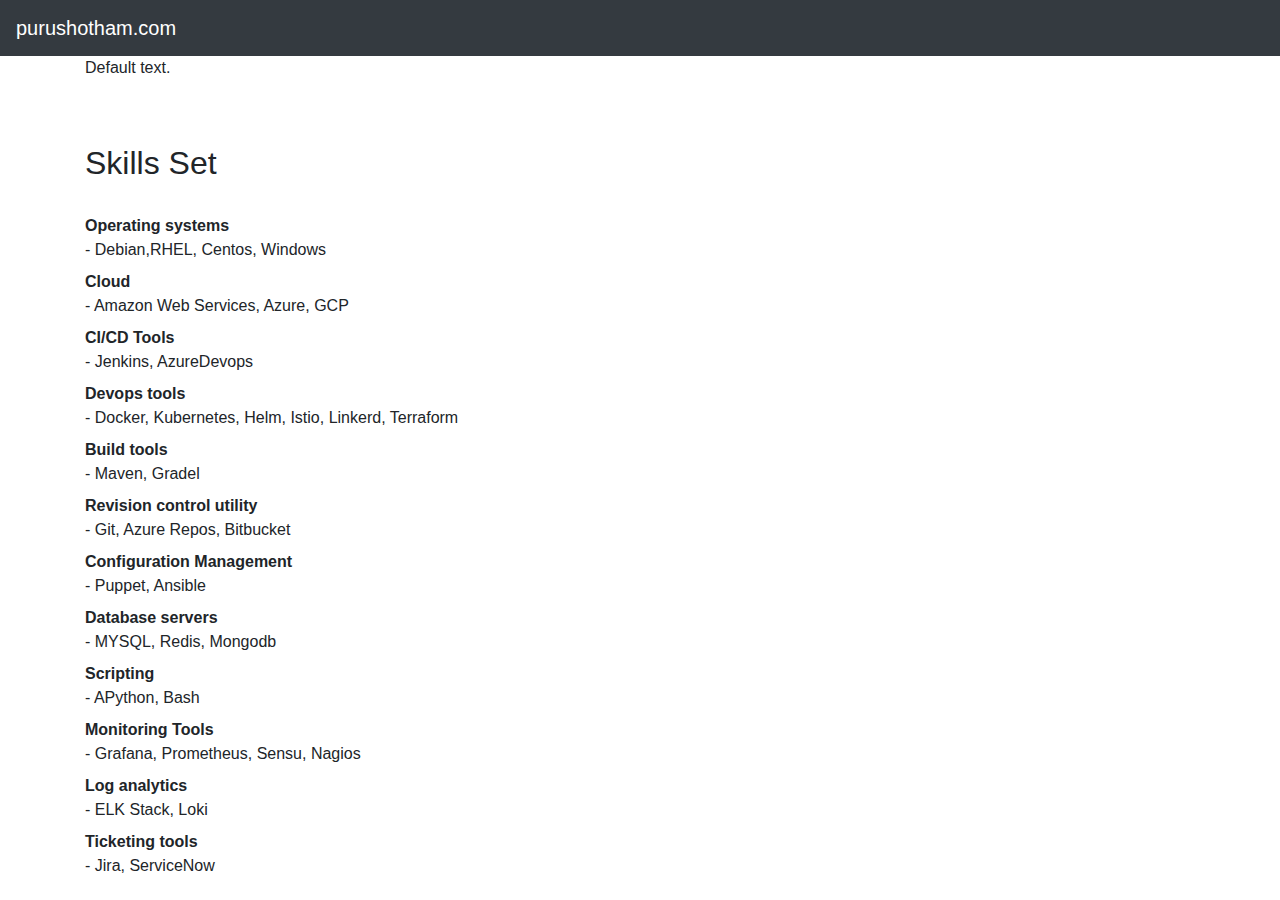
<file: target/classes/templates/index.html>
<!DOCTYPE html>
<html lang="en" xmlns:th="http://www.thymeleaf.org">
<head>
    <meta charset="utf-8">
    <link rel="stylesheet" href="https://stackpath.bootstrapcdn.com/bootstrap/4.4.1/css/bootstrap.min.css"/>
    <link data-th-href="@{/css/main.css?{id}(id=${timestamp})}" rel="stylesheet">
    <title>Purushotham Portfolio</title>
</head>
<body>

<nav class="navbar navbar-expand-md navbar-dark bg-dark fixed-top">
    <a class="navbar-brand" href="#">purushotham.com</div></a>
</nav>

<main role="main" class="container">
    <div class="starter-template">
        <h1 th:text="${title}">Default title.</h1>
        <p th:text="${msg}">Default text.</p>
    </div>
    <div>
    	<br><br>
        <h2>Skills Set</h2>
        <br>
        <dl>
		  <dt>Operating systems</dt>
		  <dd>- Debian,RHEL, Centos, Windows</dd>
		  <dt>Cloud</dt>
		  <dd>- Amazon Web Services, Azure, GCP</dd>
		  <dt>CI/CD Tools</dt>
		  <dd>- Jenkins, AzureDevops</dd>
		  <dt>Devops tools</dt>
		  <dd>- Docker, Kubernetes, Helm, Istio, Linkerd, Terraform</dd>
		  <dt>Build tools </dt>
		  <dd>- Maven, Gradel</dd>
		  <dt>Revision control utility </dt>
		  <dd>-  Git, Azure Repos, Bitbucket</dd>
		  <dt>Configuration Management</dt>
		  <dd>- Puppet, Ansible</dd>
		  <dt> Database servers </dt>
		  <dd>- MYSQL, Redis, Mongodb</dd>
		  <dt>Scripting</dt>
		  <dd>- APython, Bash</dd>
		   <dt>Monitoring Tools</dt>
		  <dd>- Grafana, Prometheus, Sensu, Nagios</dd>
		   <dt>Log analytics</dt>
		  <dd>-  ELK Stack, Loki</dd>
		   <dt>Ticketing tools</dt>
		  <dd>- Jira, ServiceNow</dd>
		</dl>
    	
    </div>
</main>

<script data-th-src="@{/js/main.js}"></script>
</body>

</html>
</file>
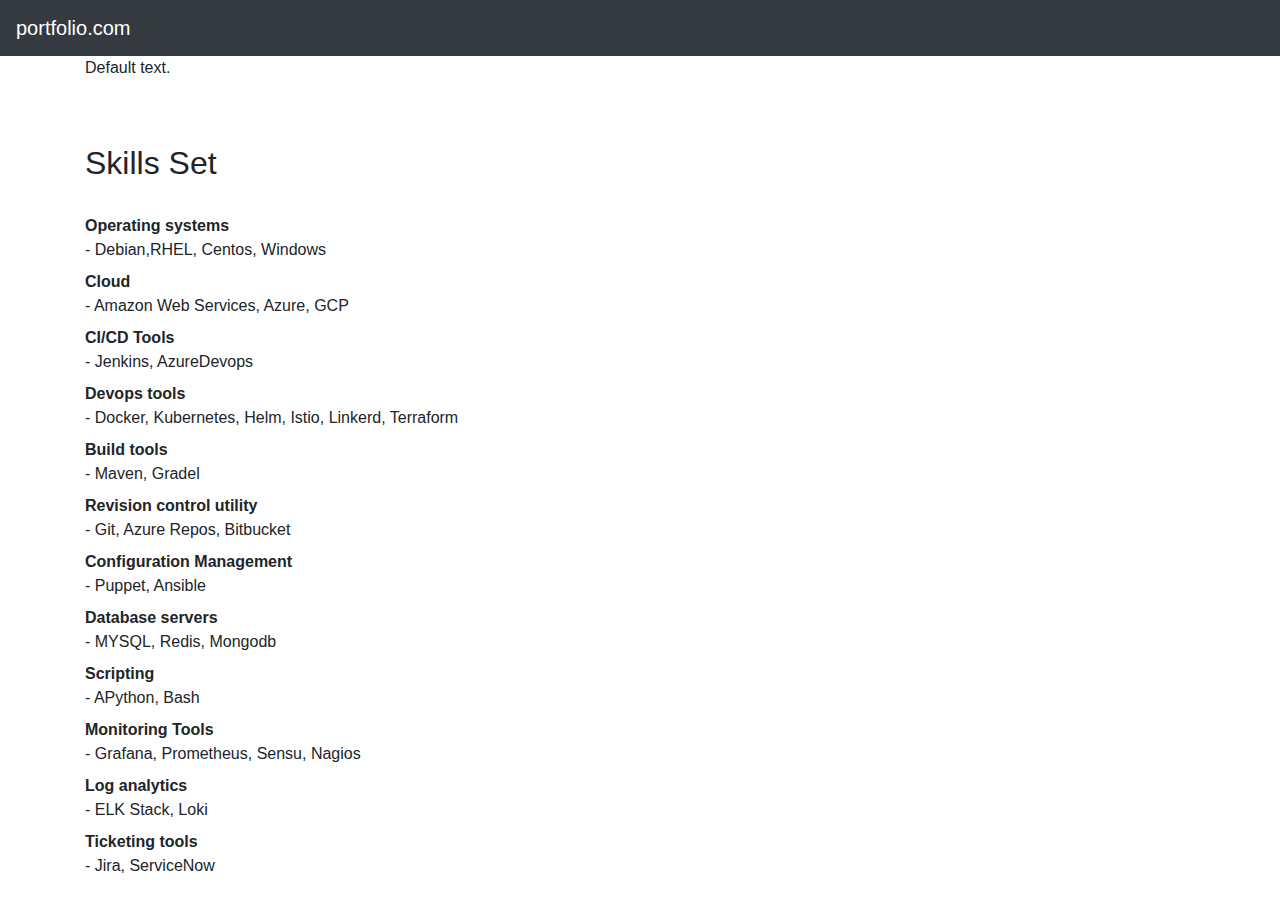
<file: src/main/resources/templates/index.html>
<!DOCTYPE html>
<html lang="en" xmlns:th="http://www.thymeleaf.org">
<head>
    <meta charset="utf-8">
    <link rel="stylesheet" href="https://stackpath.bootstrapcdn.com/bootstrap/4.4.1/css/bootstrap.min.css"/>
    <link data-th-href="@{/css/main.css?{id}(id=${timestamp})}" rel="stylesheet">
    <title>Portfolio</title>
</head>
<body>

<nav class="navbar navbar-expand-md navbar-dark bg-dark fixed-top">
    <a class="navbar-brand" href="#">portfolio.com</div></a>
</nav>

<main role="main" class="container">
    <div class="starter-template">
        <h1 th:text="${title}">Default title.</h1>
        <p th:text="${msg}">Default text.</p>
    </div>
    <div>
    	<br><br>
        <h2>Skills Set</h2>
        <br>
        <dl>
		  <dt>Operating systems</dt>
		  <dd>- Debian,RHEL, Centos, Windows</dd>
		  <dt>Cloud</dt>
		  <dd>- Amazon Web Services, Azure, GCP</dd>
		  <dt>CI/CD Tools</dt>
		  <dd>- Jenkins, AzureDevops</dd>
		  <dt>Devops tools</dt>
		  <dd>- Docker, Kubernetes, Helm, Istio, Linkerd, Terraform</dd>
		  <dt>Build tools </dt>
		  <dd>- Maven, Gradel</dd>
		  <dt>Revision control utility </dt>
		  <dd>-  Git, Azure Repos, Bitbucket</dd>
		  <dt>Configuration Management</dt>
		  <dd>- Puppet, Ansible</dd>
		  <dt> Database servers </dt>
		  <dd>- MYSQL, Redis, Mongodb</dd>
		  <dt>Scripting</dt>
		  <dd>- APython, Bash</dd>
		   <dt>Monitoring Tools</dt>
		  <dd>- Grafana, Prometheus, Sensu, Nagios</dd>
		   <dt>Log analytics</dt>
		  <dd>-  ELK Stack, Loki</dd>
		   <dt>Ticketing tools</dt>
		  <dd>- Jira, ServiceNow</dd>
		</dl>
    	
    </div>
</main>

<script data-th-src="@{/js/main.js}"></script>
</body>

</html>
</file>
